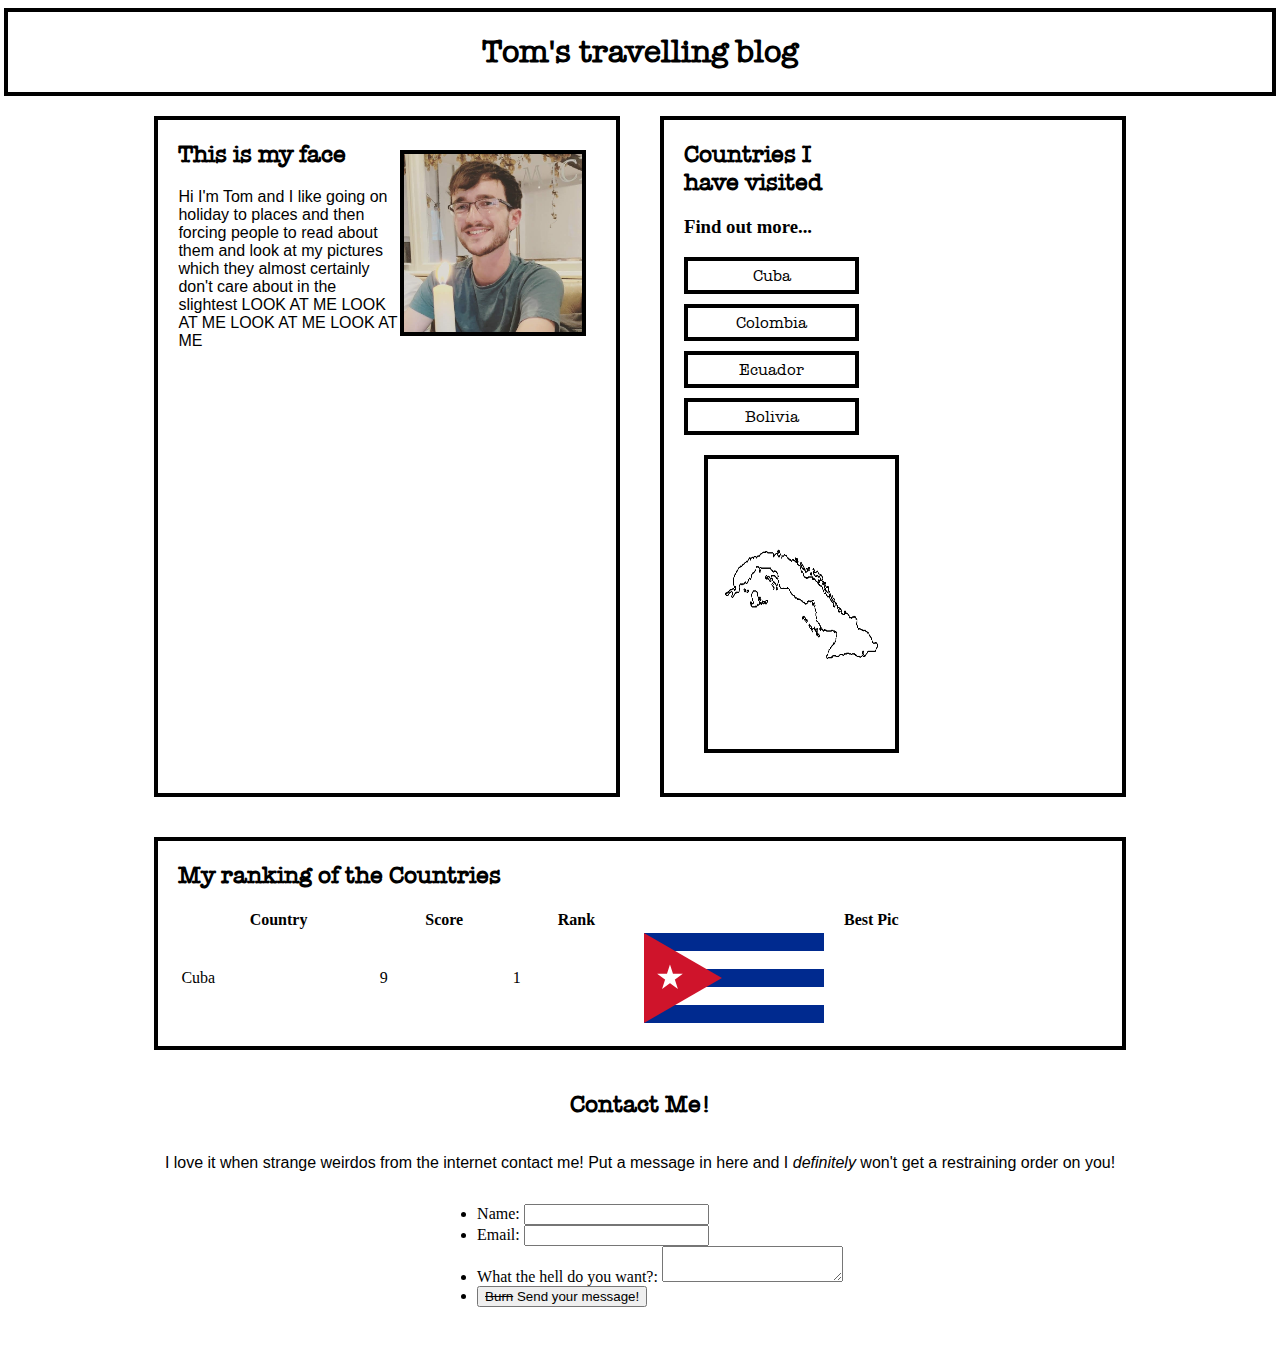
<file: index.html>
<head>
    <title>Tom's travelling site</title>
    <link rel="stylesheet" href="styles.css">
</head>

<body>
    <header>
        <h1>Tom's travelling blog</h1>
    </header>
    <div class="banner">
    </div>
    <div id="body-wrapper">
        <div class="row">
            <div class="content-box row">
                <div class="container">
                    <h2>This is my face</h2>
                    <p>Hi I'm Tom and I like going on holiday to places and then forcing people to read about them and
                        look at my pictures which they almost certainly don't care about in the slightest LOOK AT ME
                        LOOK AT ME LOOK AT ME LOOK AT ME</p>
                </div>
                <div class="img-container">

                    <img id="face-pic" src="assets/me.jpg" alt="My lovely face">
                </div>
            </div>
            <div id="countries-visited" class="content-box row">
                <div id="country-selector">
                    <h2>Countries I have visited</h2>
                    <h3>Find out more...</h3>
                    <ul id="country-list">
                        <li class="active"><a>Cuba</a></li>
                        <li>Colombia</li>
                        <li>Ecuador</li>
                        <li>Bolivia</li>
                    </ul>
                </div>
                <img id="country-pic" src="assets/cuba_outline.gif" alt="My lovely face">
            </div>
        </div>
        <div class="content-box">
            <h2>My ranking of the Countries</h2>
            <table id="country-rank-table">
                <tr>
                    <th>
                        Country
                    </th>
                    <th>
                        Score
                    </th>
                    <th>
                        Rank
                    </th>
                    <th>
                        Best Pic
                    </th>
                </tr>
                <tr>
                    <td>
                        Cuba
                    </td>
                    <td>
                        9
                    </td>
                    <td>
                        1
                    </td>
                    <td class="image-cell">
                        <img class="table-image" src="assets/cuba.svg">
                    </td>
                </tr>
            </table>
        </div>
    </div>
    <h2>Contact Me!</h2>
    <p>I love it when strange weirdos from the internet contact me! Put a message in here and I <em>definitely</em>
        won't get a restraining order on you!</p>
    <form action="" method="post">
        <ul>
            <li>
                <label for="name">Name:</label>
                <input type="text" id="name">
            </li>
            <li>
                <label for="mail">Email:</label>
                <input type="email" id="mail">
            </li>
            <li>
                <label for="msg">What the hell do you want?:</label>
                <textarea id="msg" name="creeper_message"></textarea>
            </li>
            <li>
                <button type="submit"><del>Burn</del> Send your message!</button>
            </li>
        </ul>
    </form>
    </div>
    <script src="script.js"></script>
</body>
</file>
<file: styles.css>
@font-face {
  font-family: americanTypewriter;
  src: url(assets/americantypewriter.ttf);
}

img {
  max-width: 100%;
}

p {
  font-family: Helvetica, Arial, sans-serif;
}

body {
  -webkit-box-pack: center;
      -ms-flex-pack: center;
          justify-content: center;
  -webkit-box-align: center;
      -ms-flex-align: center;
          align-items: center;
  display: -webkit-box;
  display: -ms-flexbox;
  display: flex;
  -webkit-box-orient: vertical;
  -webkit-box-direction: normal;
      -ms-flex-direction: column;
          flex-direction: column;
  font-size: 1.7em;
}

@media (min-width: 1000px) {
  body {
    font-size: 1em;
  }
}

#body-wrapper {
  width: 100%;
}

@media (min-width: 1000px) {
  #body-wrapper {
    width: 80%;
  }
}

header, .content-box, #country-pic {
  margin: 20px;
  border: solid black 4px;
}

header {
  margin: 0;
  display: -webkit-box;
  display: -ms-flexbox;
  display: flex;
  -webkit-box-pack: center;
      -ms-flex-pack: center;
          justify-content: center;
  -webkit-box-align: center;
      -ms-flex-align: center;
          align-items: center;
  width: 100%;
  background-repeat: no-repeat;
}

@media desktop {
  header {
    height: 15vh;
  }
}

header h1 {
  color: black;
  font-family: americanTypewriter;
}

h2 {
  font-family: americanTypewriter;
  width: -webkit-fit-content;
  width: -moz-fit-content;
  width: fit-content;
}

.content-box {
  -webkit-box-flex: 1;
      -ms-flex-positive: 1;
          flex-grow: 1;
  width: auto;
  padding: 20px;
}

.content-box h2 {
  margin-top: 0;
}

.row {
  display: -webkit-box;
  display: -ms-flexbox;
  display: flex;
  -ms-flex-wrap: wrap;
      flex-wrap: wrap;
  -webkit-box-orient: horizontal;
  -webkit-box-direction: normal;
      -ms-flex-direction: row;
          flex-direction: row;
  -ms-flex-wrap: none;
      flex-wrap: none;
}

@media (min-width: 1000px) {
  .row .content-box {
    width: 0;
  }
}

.img-container {
  width: 40%;
  -webkit-box-flex: 1;
      -ms-flex-positive: 1;
          flex-grow: 1;
  padding: 10px;
}

.container {
  -webkit-box-flex: 1;
      -ms-flex-positive: 1;
          flex-grow: 1;
  width: 50%;
}

#face-pic {
  width: 100%;
  float: right;
  border: solid black 4px;
  margin-left: 20px;
}

#body-wrapper {
  display: -webkit-box;
  display: -ms-flexbox;
  display: flex;
  -webkit-box-orient: vertical;
  -webkit-box-direction: normal;
      -ms-flex-direction: column;
          flex-direction: column;
}

#countries-visited {
  height: auto;
  display: -webkit-box;
  display: -ms-flexbox;
  display: flex;
  -webkit-box-orient: horizontal;
  -webkit-box-direction: normal;
      -ms-flex-direction: row;
          flex-direction: row;
  -webkit-box-pack: justify;
      -ms-flex-pack: justify;
          justify-content: space-between;
}

#countries-visited li {
  width: -webkit-fit-content;
  width: -moz-fit-content;
  width: fit-content;
  border: solid black 4px;
  list-style: none;
  margin-bottom: 10px;
  padding: 5px 0;
  width: 100%;
  font-family: americanTypewriter;
  text-align: center;
  cursor: pointer;
}

#countries-visited li:last-child {
  margin-bottom: 0;
}

#countries-visited ul {
  margin: 0;
  padding: 0;
  height: auto;
}

#country-selector {
  margin-right: 20px;
  width: 40%;
}

#country-pic {
  padding: 10px;
  max-width: 40%;
}

@media (min-width: 1000px) {
  #country-pic {
    height: 30vh;
    width: 20vw;
  }
}

#country-rank-table {
  width: 100%;
}

.image-cell {
  width: 50%;
}

.table-image {
  height: 10vh;
}

td {
  margin: auto;
}
/*# sourceMappingURL=styles.css.map */
</file>
